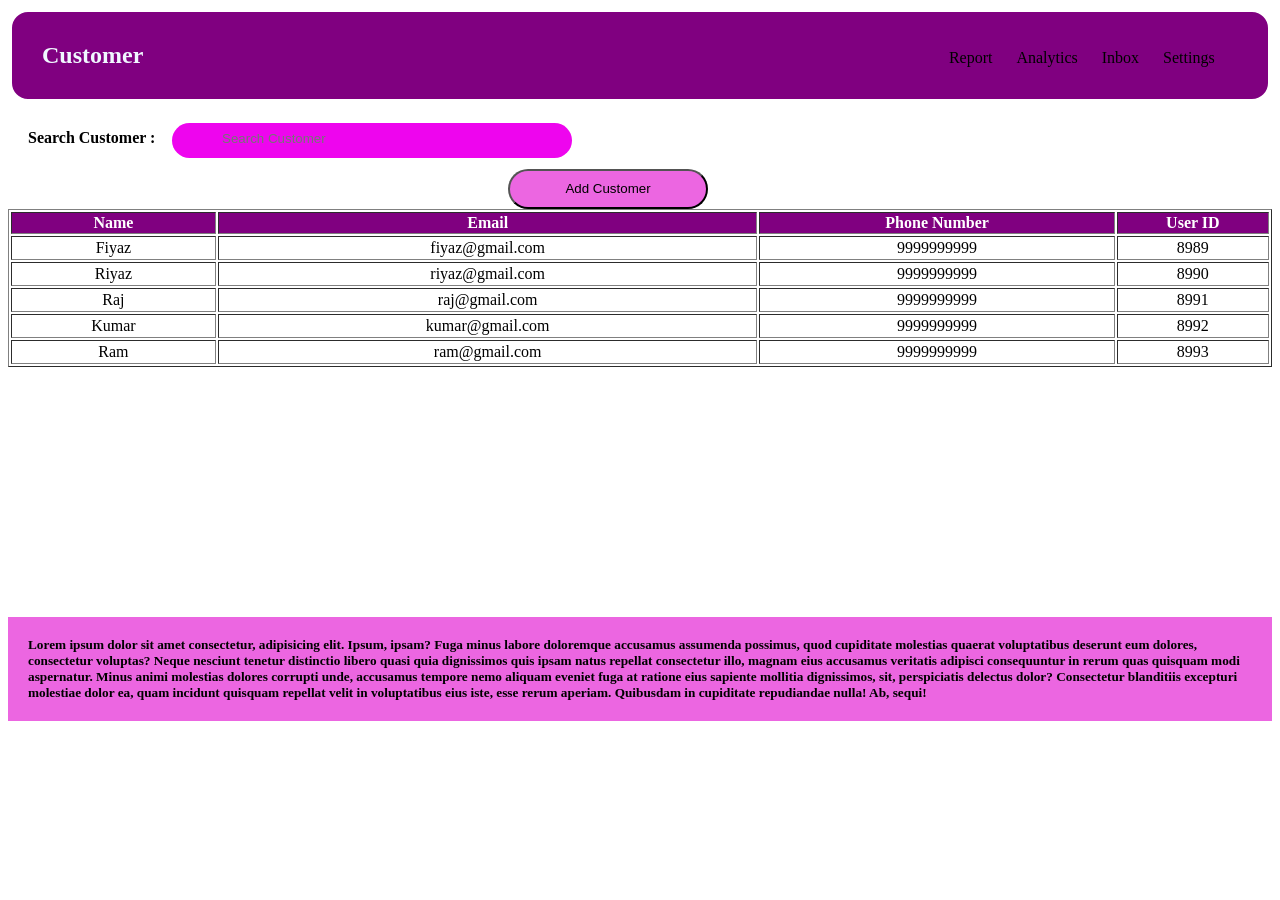
<file: index.html>
<!DOCTYPE html>
<html lang="en">
<head>
    <meta charset="UTF-8">
    <meta name="viewport" content="width=device-width, initial-scale=1.0">
    <title>Customer List Page</title>
    <link rel="stylesheet" href="style.css">
</head>
<body>

    <nav>
        <h2>Customer</h2>

       
     <ul class="ee">
            <li class="rr">
                Report
            </li>
            <li class="rr">
                Analytics
            </li>
            <li class="rr">
                Inbox
            </li>
            <li class="rr">
                Settings
            </li>
        </ul>
    </nav>

    <h4>Search Customer : </h4>

    <div class="search">
        <input type="text" placeholder="Search Customer">
    </div>

    <button>Add Customer</button>

    <div class="table">
  <table class="one" border="1">

    <tr>
                <th>Name</th>         <th>Email</th>
                <th>Phone Number</th>
                <th>User ID</th>
            </tr>

            <tr>
                <td>Fiyaz</td>
                <td>fiyaz@gmail.com</td>
      <td>9999999999</td>
                <td>8989</td>
            </tr>
            <tr>
                <td>Riyaz</td>
          <td>riyaz@gmail.com</td>
                <td>9999999999</td>
                <td>8990</td>
    </tr>
<tr>
                <td>Raj</td>
                <td>raj@gmail.com</td>
                <td>9999999999</td>
                <td>8991</td>
      </tr>

        <tr>
           <td>Kumar</td>
          <td>kumar@gmail.com</td>
        <td>9999999999</td>
           <td>8992</td>
      </tr>

      <tr>
        <td>Ram</td>
      <td>ram@gmail.com</td>
         <td>9999999999</td>
        <td>8993</td>
            </tr>

        </table>
    </div>
    <div class="water">
        <h5> Lorem ipsum dolor sit amet consectetur, adipisicing elit. Ipsum, ipsam? Fuga minus labore doloremque accusamus assumenda possimus, quod cupiditate molestias quaerat voluptatibus deserunt eum dolores, consectetur voluptas? Neque nesciunt tenetur distinctio libero quasi quia dignissimos quis ipsam natus repellat consectetur illo, magnam eius accusamus veritatis adipisci consequuntur in rerum quas quisquam modi aspernatur. Minus animi molestias dolores corrupti unde, accusamus tempore nemo aliquam eveniet fuga at ratione eius sapiente mollitia dignissimos, sit, perspiciatis delectus dolor? Consectetur blanditiis excepturi molestiae dolor ea, quam incidunt quisquam repellat velit in voluptatibus eius iste, esse rerum aperiam. Quibusdam in cupiditate repudiandae nulla! Ab, sequi!</h5>
   
    </div>

</body>
</html>
</file>
<file: style.css>
nav{
    
    background: purple;
    padding: 10px;
    border-radius: 20px;
    border-color: rgb(255, 255, 255);
    border-width: 4px;
    border-style: solid;
    cursor: pointer;
    
    

}

.ee{
  margin-left: 60%;
  display: inline-block;
}
.rr{
    display: inline-block;
    margin-left: 20px;
    font-size: 100%;
    cursor: pointer;
}
h2{
    display: inline-block;
    color: aliceblue;
    margin-left: 20px;
}

h2:hover{
    color: black;
}
li:hover{
    color: rgb(255, 246, 246);
}
.search{
    text-align: center ;
    margin-top: 20px;
    background: rgb(238, 5, 238);
    display: inline-block; 
    margin-left: 1%;
    width: 400px;
    height: 35px;
    color: aliceblue;
    border-radius: 20px;
}
input{
    width: 300px;
    height: 30px;
    border: none ;
    outline: none ;
    background: transparent;
    color: #ffffff;
    display: inline-block;

 
}
h4{
    display: inline-block;
    margin-left : 20px;
    font-size: 100%;
    font-family: Georgia, 'Times New Roman', Times, serif;
}
button{
    display: inline-block;
    width: 200px;
    height: 40px;
    background: #ec66e1;
    border-radius: 20px;
    margin-left: 500px;
}

table{
    width: 100%;
    margin-left: 30% auto;
  
}
td{
    text-align: center;
    width: 20px;
    height: 20px;
    padding: auto;
}
th{
    background: purple;
    color: white;
}

.water{
    width: 100%;
    height: 10
    0px;
    margin-top: 250px;
    background-color: #ec66e1;
}
h5{
    padding: 20px;
}
</file>
